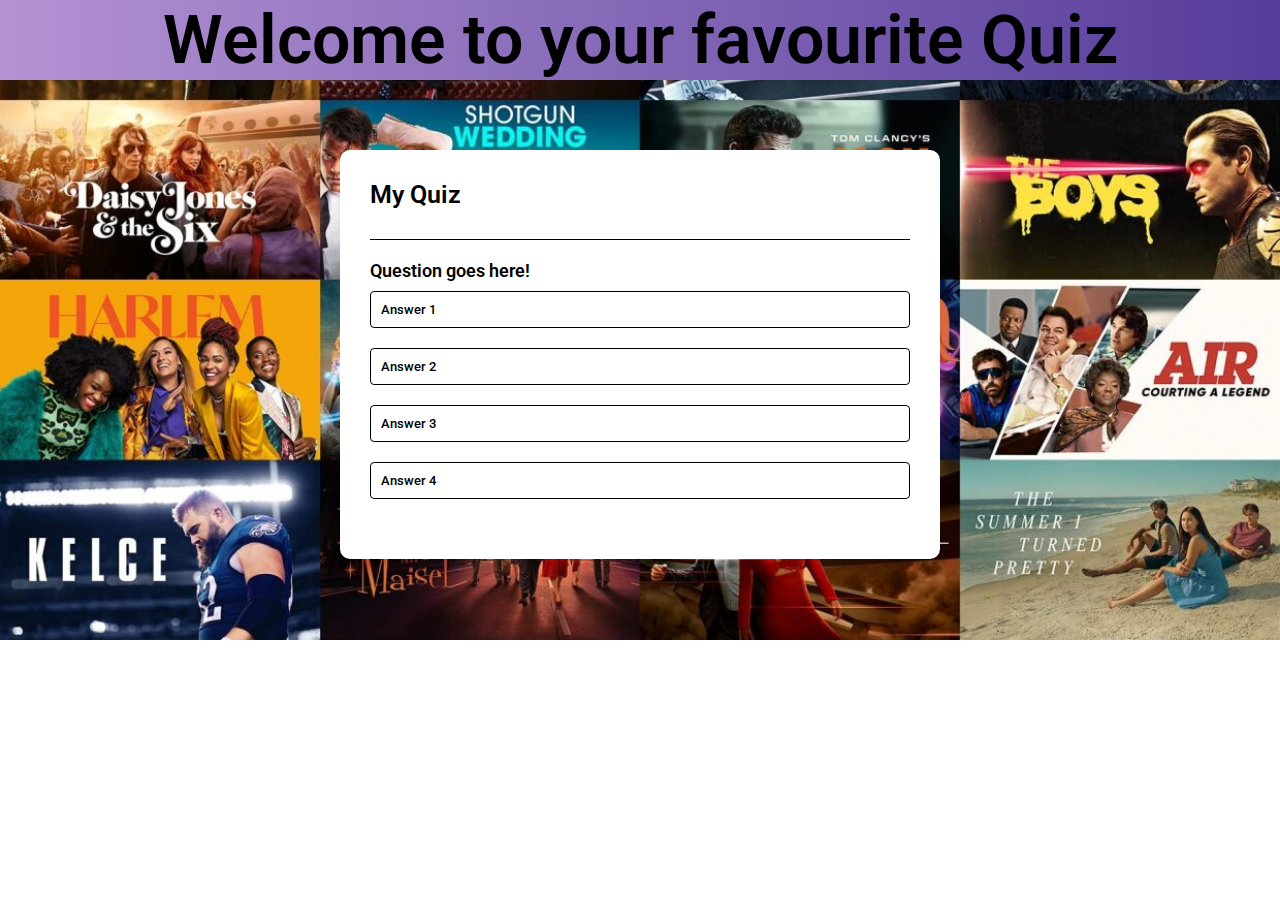
<file: index.html>
<!DOCTYPE html>
<html lang="en">
<head>
    <meta charset="UTF-8">
    <meta name="viewport" content="width=device-width, initial-scale=1.0">
    <title>Welcome To movie Thrill</title>
    <link rel="stylesheet" href="/assets/css/style.css">
    <link rel="stylesheet" href="https://use.fontawesome.com/releases/v5.7.2/css/all.css" integrity="sha384-fnmOCqbTlWIlj8LyTjo7mOUStjsKC4pOpQbqyi7RrhN7udi9RwhKkMHpvLbHG9Sr" crossorigin="anonymous"> 
    <link href="https://fonts.googleapis.com/css?family=Roboto:400,700" rel="stylesheet">
    
</head>
<body>
  <div>
    <h1 class="heading">Welcome to your favourite Quiz</h1>
</div>

        <div class="app">
           <h1>My Quiz</h1>
           <div class="quiz">
            <h2 id="Question">Question goes here!</h2>
            <div id="answer buttons">
                <button class="btn"> Answer 1</button>
                <button class="btn"> Answer 2</button>
                <button class="btn"> Answer 3</button>
                <button class="btn"> Answer 4</button>
            </div>
            <div>
                <button id="next-btn">Next</button>
            </div>

           </div>
    </div>
    <script>
            src="assets/java/script.js"
    </script>
</body>
</html>
</file>
<file: assets/css/style.css>
@import url('https://fonts.googleapis.com/css2?family=Barlow+Semi+Condensed:wght@100&family=Lato:ital,wght@0,100;0,300;0,400;0,700;0,900;1,100;1,300;1,400;1,700;1,900&family=Oswald:wght@200;300;400;500;600;700&family=Roboto:wght@400;700&family=Zilla+Slab:wght@500&display=swap');




* {
    box-sizing: border-box;
    margin: 0;
    font-family: 'roboto', sans-serif;
    padding: 0;

}
body {

    background-image: url("/assets/images/movieposter.jpg");
    background-size: cover;
    background-position: center;
    background-repeat: no-repeat;
    opacity: .9.5;
    /* hide scrollbar
    overflow: hidden;*/ 
   ;

}
.home {
    
    background-color: white;
    width: 100vw;
    height: 80vh;
    display: flex;
    justify-content: center;
    border-color: black;
    align-items: center;
    max-width: 30rem;
    margin: 0 auto;
    font-size: 2.4rem;
    margin-bottom: 4rem;
    font-weight: 700;
    flex-direction: column;
 
}
.btn-main {
    flex-direction: column;
    width:20rem 0;
    margin-bottom: 1rem;
    text-decoration: none;
    padding: 1rem 0;
    cursor: pointer;
    font-size: 1.8 rem; 
    border-radius: 3%;
    color: #b393d3;
    border: 3px;   
}






.heading {
    display: flex;
    justify-content: center;
    align-items: center;
    font-size: 68px;
    font-weight: 600;
    background-image: linear-gradient(to left, #553c9a, #b393d3);
    margin-bottom: 70px;
}

.app {
    background-color: white;
    width: 90%;
    max-width: 600px;
    margin: 100px auto 0;
    border-radius: 10px;
    padding: 30px;
    margin-top: 1em;
    border-color: black;
    

}

.app h1 {
font-size: 25px;
color: black;
font-weight: 600;
border-bottom: 1px solid black;
padding-bottom: 30px;
}

.quiz {
    padding: 20px 0;

}

.quiz h2 {
    font-size: 18px;
    color: black;
    font-weight: 600;
}

.btn {
    background: white;
    color: black;
    font-weight: 500;
    width: 100%;
    border: 1px solid black;
    padding: 10px;
    margin: 10px 0;
    text-align: left;
    border-radius: 4px;
    cursor: pointer;
}

.btn:hover {
    background: violet;
    color: white;
    transition: all 0.3s;

}

#next-btn {
    background: white;
    color: green;
    font-weight: 500;
    width: 160px; 
    border: 0;
    padding: 10px ;
    margin: 20px auto 0;
    border-radius: 4px;
    cursor: pointer;
    display: none;
}

.footer {

    display: flex;
    justify-content: center;
    align-items: center;
    font-weight: 500;
    background-image: linear-gradient(to left, #553c9a, #b393d3);
    margin-bottom: 70px;
    font-size: 1em;
    padding: 15px;
    position:fixed;
    width: 100%;
    left: 0;
    bottom: 0;
   
}
</file>
